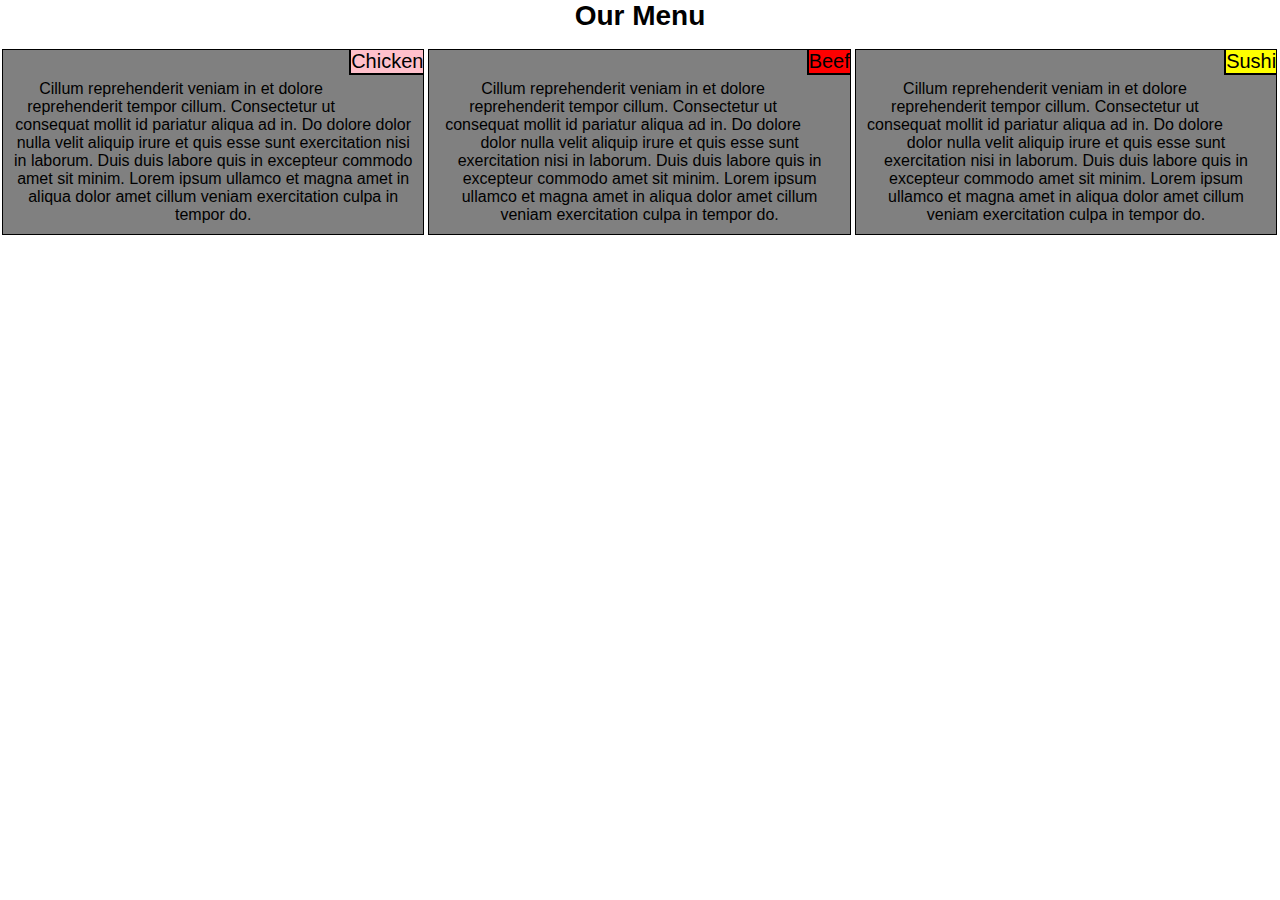
<file: mod2_solution/index.html>
<!DOCTYPE html>
<html lang="en">
<head>
<meta charset="utf-8">
<meta name="viewport" content="width=device-width, initial-scale=1">
<title>mod2_solution</title>
<link rel="stylesheet" type= "text/css" href="css/mystyles.css">
</head>
<body>



<h1>Our Menu</h1>

<div class="row">


	<div class="col-lg-4 col-md-6 col-sm-12 ">
		<div class="t1">Chicken</div>
		<p class="t2"> Cillum reprehenderit veniam in et dolore reprehenderit tempor cillum. Consectetur ut consequat mollit id pariatur aliqua ad in. Do dolore dolor nulla velit aliquip irure et quis esse sunt exercitation nisi in laborum. Duis duis labore quis in excepteur commodo amet sit minim. Lorem ipsum ullamco et magna amet in aliqua dolor amet cillum veniam exercitation culpa in tempor do.</p>
	</div>
		
	<div class="col-lg-4 col-md-6 col-sm-12" >
		<div class="t3">Beef</div>
		<p class="t2"> Cillum reprehenderit veniam in et dolore reprehenderit tempor cillum. Consectetur ut consequat mollit id pariatur aliqua ad in. Do dolore dolor nulla velit aliquip irure et quis esse sunt exercitation nisi in laborum. Duis duis labore quis in excepteur commodo amet sit minim. Lorem ipsum ullamco et magna amet in aliqua dolor amet cillum veniam exercitation culpa in tempor do.</p>	
	</div>


	<div class="col-lg-4 col-md-6 col-sm-12" >
		<div class="t4">Sushi</div>
		<p class="t2"> Cillum reprehenderit veniam in et dolore reprehenderit tempor cillum. Consectetur ut consequat mollit id pariatur aliqua ad in. Do dolore dolor nulla velit aliquip irure et quis esse sunt exercitation nisi in laborum. Duis duis labore quis in excepteur commodo amet sit minim. Lorem ipsum ullamco et magna amet in aliqua dolor amet cillum veniam exercitation culpa in tempor do.</p>



	</div>

</div>

</body>
</html>
</file>
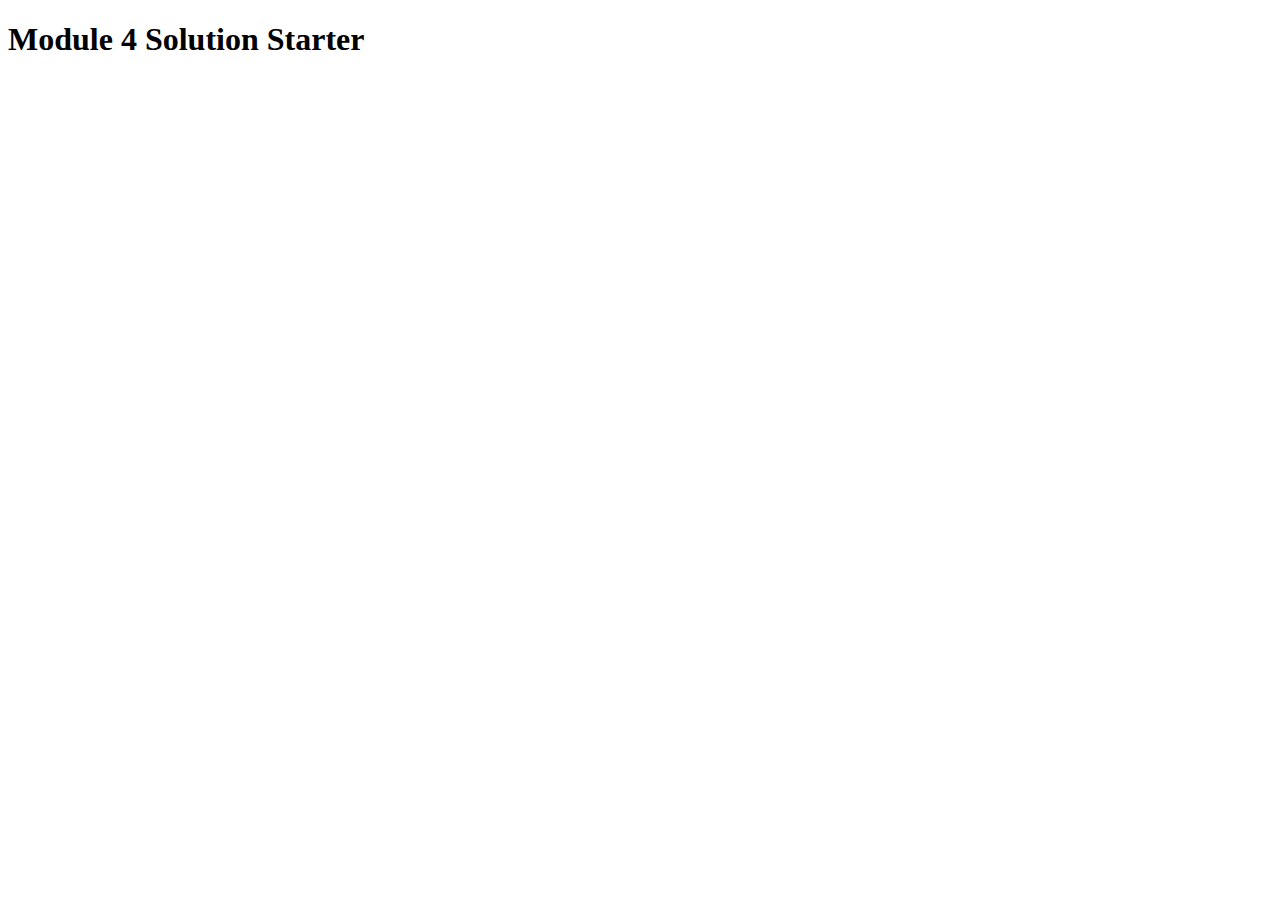
<file: mod4_solution/index.html>
<!DOCTYPE html>
<html>
<head>
  <meta charset="utf-8">
  <title>Module 4 Solution Starter</title>
  <script src="SpeakHello.js"></script>
  <script src="SpeakGoodBye.js"></script>
  <script src="script.js"></script>
</head>
<body>
  <h1>Module 4 Solution Starter</h1>
</body>
</html>
</file>
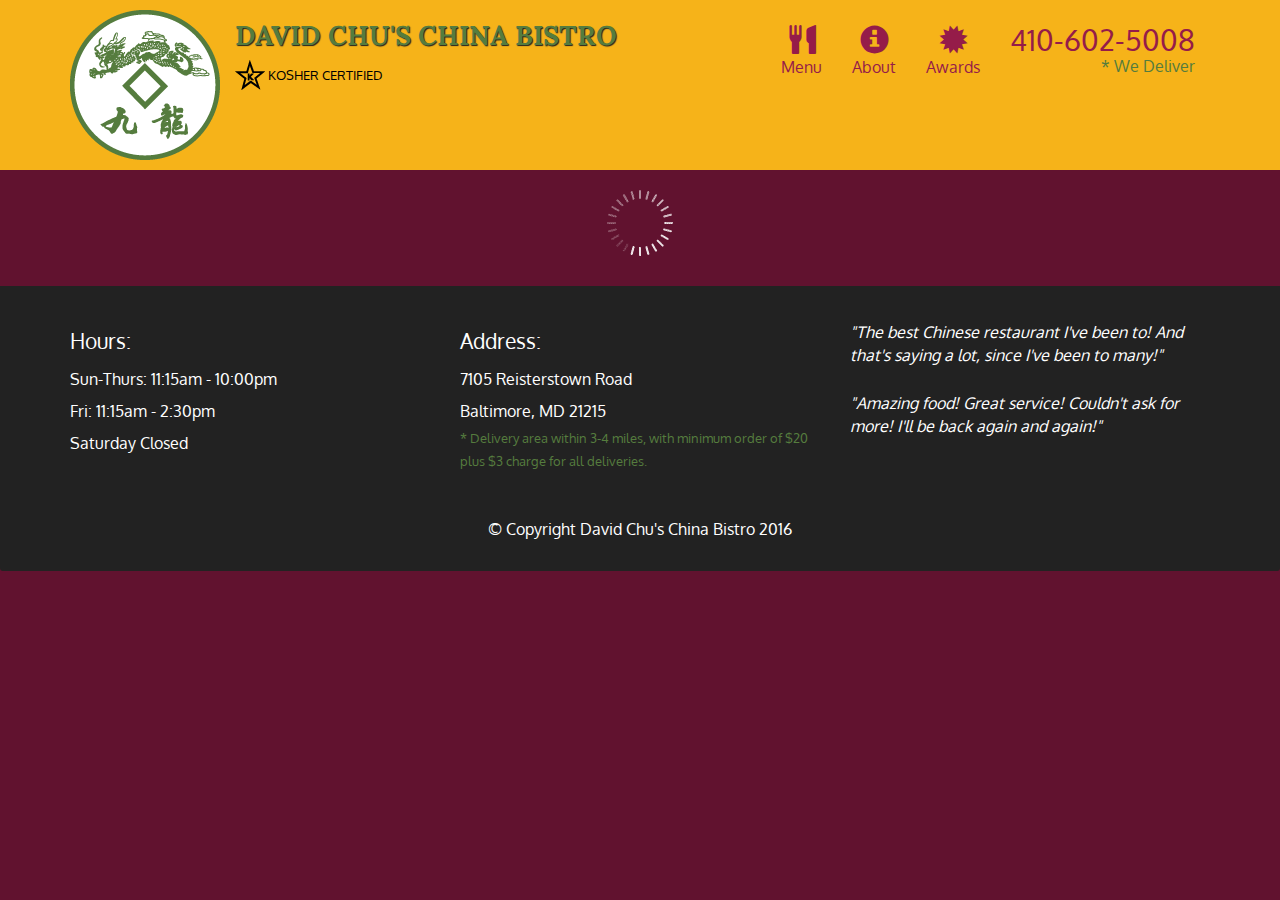
<file: mod5_solution/index.html>
<!doctype html>
<html lang="en">
  <head>
    <meta charset="utf-8">
    <meta http-equiv="X-UA-Compatible" content="IE=edge">
    <meta name="viewport" content="width=device-width, initial-scale=1">
    <title>David Chu's China Bistro</title>
    <link rel="stylesheet" href="css/bootstrap.min.css">
    <link rel="stylesheet" href="css/styles.css">
    <link href='https://fonts.googleapis.com/css?family=Oxygen:400,300,700' rel='stylesheet' type='text/css'>
    <link href='https://fonts.googleapis.com/css?family=Lora' rel='stylesheet' type='text/css'>
  </head>
<body>
  <header>
    <nav id="header-nav" class="navbar navbar-default">
      <div class="container">
        <div class="navbar-header">
          <a href="index.html" class="pull-left visible-md visible-lg">
            <div id="logo-img" alt="Logo image"></div>
          </a>

          <div class="navbar-brand">
            <a href="index.html"><h1>David Chu's China Bistro</h1></a>
            <p>
              <img src="images/star-k-logo.png" alt="Kosher certification">
              <span>Kosher Certified</span>
            </p>
          </div>

          <button id="navbarToggle" type="button" class="navbar-toggle collapsed" data-toggle="collapse" data-target="#collapsable-nav" aria-expanded="false">
            <span class="sr-only">Toggle navigation</span>
            <span class="icon-bar"></span>
            <span class="icon-bar"></span>
            <span class="icon-bar"></span>
          </button>
        </div>
        
        <div id="collapsable-nav" class="collapse navbar-collapse">
           <ul id="nav-list" class="nav navbar-nav navbar-right">
            <li id="navHomeButton" class="visible-xs active">
              <a href="index.html">
                <span class="glyphicon glyphicon-home"></span> Home</a>
            </li>
            <li id="navMenuButton">
              <a href="#" onclick="$dc.loadMenuCategories();">
                <span class="glyphicon glyphicon-cutlery"></span><br class="hidden-xs"> Menu</a>
            </li>
            <li>
              <a href="#">
                <span class="glyphicon glyphicon-info-sign"></span><br class="hidden-xs"> About</a>
            </li>
            <li>
              <a href="#">
                <span class="glyphicon glyphicon-certificate"></span><br class="hidden-xs"> Awards</a>
            </li>
            <li id="phone" class="hidden-xs">
              <a href="tel:410-602-5008">
                <span>410-602-5008</span></a><div>* We Deliver</div>
            </li>
          </ul><!-- #nav-list -->
        </div><!-- .collapse .navbar-collapse -->
      </div><!-- .container -->
    </nav><!-- #header-nav -->
  </header>

  <div id="call-btn" class="visible-xs">
    <a class="btn" href="tel:410-602-5008">
    <span class="glyphicon glyphicon-earphone"></span>
    410-602-5008
    </a>
  </div>
  <div id="xs-deliver" class="text-center visible-xs">* We Deliver</div>

  <div id="main-content" class="container"></div>

  <footer class="panel-footer">
    <div class="container">
      <div class="row">
        <section id="hours" class="col-sm-4">
          <span>Hours:</span><br>
          Sun-Thurs: 11:15am - 10:00pm<br>
          Fri: 11:15am - 2:30pm<br>
          Saturday Closed
          <hr class="visible-xs">
        </section>
        <section id="address" class="col-sm-4">
          <span>Address:</span><br>
          7105 Reisterstown Road<br>
          Baltimore, MD 21215
          <p>* Delivery area within 3-4 miles, with minimum order of $20 plus $3 charge for all deliveries.</p>
          <hr class="visible-xs">
        </section>
        <section id="testimonials" class="col-sm-4">
          <p>"The best Chinese restaurant I've been to! And that's saying a lot, since I've been to many!"</p>
          <p>"Amazing food! Great service! Couldn't ask for more! I'll be back again and again!"</p>
        </section>
      </div>
      <div class="text-center">&copy; Copyright David Chu's China Bistro 2016</div>
    </div>
  </footer>

  <!-- jQuery (Bootstrap JS plugins depend on it) -->
  <script src="js/jquery-2.1.4.min.js"></script>
  <script src="js/bootstrap.min.js"></script>
  <script src="js/ajax-utils.js"></script>
  <script src="js/script.js"></script>
</body>
</html>
</file>
<file: mod2_solution/css/mystyles.css>
@charset "UTF-8";

/* Base Style */

* {
	box-sizing: border-box;
	margin: 0;
	padding: 0;
	font-family: sans-serif;

	
}

h1{
	margin-bottom: 15px;
	text-align: center;
	font-size: 175%;

}


.row{
	width: 100%;
}

/* lrg device */

@media (min-width: 992px) {
	.col-lg-1, .col-lg-2, .col-lg-3, .col-lg-4, .col-lg-5, .col-lg-6, .col-lg-7, .col-lg-8, .col-lg-9, .col-lg-10, .col-lg-11, .col-lg-12{
		float: left;
		border: 1px solid black;
		background-color: gray;
		margin: 2px;
		

	}
	.col-lg-1 {
		width: 8.33%;
	}
	.col-lg-2 {
		width: 16.66%;
	}
	.col-lg-3 {
		width: 25%;
	}
	.col-lg-4 {
		width: 33%;
	}
	.col-lg-5 {
		width: 41.66%;
	}
	.col-lg-6 {
		width: 50.00%;
	}
	.col-lg-7 {
		width: 58.33%;
	}
	.col-lg-8 {
		width: 66.66%;
	}
	.col-lg-9 {
		width: 75%;
	}
	.col-lg-10 {
		width: 83.33%;
	}
	.col-lg-11 {
		width: 91.66%;
	}
	.col-lg-12 {
		width: 100.00%;
	}
}

/* med dev */

@media (min-width: 768px) and (max-width: 991px) {
	.col-md-1, .col-md-2, .col-md-3, .col-md-4, .col-md-5, .col-md-6, .col-md-7, .col-md-8, .col-md-9, .col-md-10, .col-md-11, .col-md-12 {
		float: left;
		border: 1px solid black;
		background-color: gray;
		margin: 2px;
		
	}
	.col-md-1 {
		width: 8.33%;
	}
	.col-md-2 {
		width: 16.66%;
	}
	.col-md-3 {
		width: 25%;
	}
	.col-md-4 {
		width: 33%;
	}
	.col-md-5 {
		width: 41.66%;
	}
	.col-md-6 {
		width: 50.00%;
	}
	.col-md-7 {
		width: 58.33%;
	}
	.col-md-8 {
		width: 66.66%;
	}
	.col-md-9 {
		width: : 75%;
	}
	.col-md-10 {
		width: 83.33%;
	}
	.col-md-11 {
		width: 91.66%;
	}
	.col-md-12 {
		width: 100.00%;
	}

}


/* small dev */

@media (max-width: 767px) {
	.col-sm-1, .col-sm-2, .col-sm-3, .col-sm-4, .col-sm-5, .col-sm-6, .col-sm-7, .col-sm-8, .col-sm-9, .col-sm-10, .col-sm-11, .col-sm-12 {
		float: left;
		border: 1px solid black;
		background-color: gray;
		margin: 2px;
		
	}
	.col-sm-1 {
		width: 8.33%;
	}
	.col-sm-2 {
		width: 16.66%;
	}
	.col-sm-3 {
		width: 25%;
	}
	.col-sm-4 {
		width: 33%;
	}
	.col-sm-5 {
		width: 41.66%;
	}
	.col-sm-6 {
		width: 50.00%;
	}
	.col-sm-7 {
		width: 58.33%;
	}
	.col-sm-8 {
		width: 66.66%;
	}
	.col-sm-9 {
		width: 75%;
	}
	.col-sm-10 {
		width: 83.33%;
	}
	.col-sm-11 {
		width: 91.66%;
	}
	.col-sm-12 {
		width: 100.00%;
	}
}

.t1 {
	text-align: right;
	background-color: pink;
	float: right;
	margin-bottom: 30px;
	border-left : 2px solid black;
	border-bottom: 2px solid black;
	font-size: 125%



}

.t2 { text-align: center;
	  margin-top: 20px;
	  padding: 10px;

}

.t3 {
	text-align: right;
	background-color: red;
	float: right;
	margin-bottom: 50px;
	border-left : 2px solid black;
	border-bottom: 2px solid black;
	font-size: 125%
}

.t4 {
	text-align: right;
	background-color: yellow;
	float: right;
	margin-bottom: 50px;
	border-left : 2px solid black;
	border-bottom: 2px solid black;
	font-size: 125%
}
</file>
<file: mod5_solution/css/styles.css>
body {
  font-size: 16px;
  color: #fff;
  background-color: #61122f;
  font-family: 'Oxygen', sans-serif;
}

/** HEADER **/
#header-nav {
  background-color: #f6b319;
  border-radius: 0;
  border: 0;
}

#logo-img {
  background: url('../images/restaurant-logo_large.png') no-repeat;
  width: 150px;
  height: 150px;
  margin: 10px 15px 10px 0;
}

.navbar-brand {
  padding-top: 25px;
}
.navbar-brand h1 { /* Restaurant name */
  font-family: 'Lora', serif;
  color: #557c3e;
  font-size: 1.5em;
  text-transform: uppercase;
  font-weight: bold;
  text-shadow: 1px 1px 1px #222;
  margin-top: 0;
  margin-bottom: 0;
  line-height: .75;
}
.navbar-brand a:hover, .navbar-brand a:focus {
  text-decoration: none;
}
.navbar-brand p { /* Kosher cert */
  color: #000;
  text-transform: uppercase;
  font-size: .7em;
  margin-top: 15px;
}
.navbar-brand p span { /* Star-K */
  vertical-align: middle;
}

#nav-list {
  margin-top: 10px;
}
#nav-list a {
  color: #951C49;
  text-align: center;
}
#nav-list a:hover {
  background: #E7E7E7;
}
#nav-list a span {
  font-size: 1.8em;
}

#phone {
  margin-top: 5px;
}
#phone a { /* Phone number */
  text-align: right;
  padding-bottom: 0;
}
#phone div { /* We Deliver */
  color: #557c3e;
  text-align: right;
  padding-right: 15px;
}

.navbar-header button.navbar-toggle, .navbar-header .icon-bar {
  border: 1px solid #61122f;
}
.navbar-header button.navbar-toggle {
  clear: both;
  margin-top: -30px;
}
/* END HEADER */

/* FOOTER */
.panel-footer {
  margin-top: 30px;
  padding-top: 35px;
  padding-bottom: 30px;
  background-color: #222;
  border-top: 0;
}
.panel-footer div.row {
  margin-bottom: 35px;
}
#hours, #address {
  line-height: 2;
}
#hours > span, #address > span {
  font-size: 1.3em;
}
#address p {
  color: #557c3e;
  font-size: .8em;
  line-height: 1.8;
}
#testimonials {
  font-style: italic;
}
#testimonials p:nth-child(2) {
  margin-top: 25px;
}
/* END FOOTER */



/* HOME PAGE */
.container .jumbotron {
  box-shadow: 0 0 50px #3F0C1F;
  border: 2px solid #3F0C1F;
}

#menu-tile, #specials-tile, #map-tile {
  height: 250px;
  width: 100%;
  margin-bottom: 15px;
  position: relative;
  border: 2px solid #3F0C1F;
  overflow: hidden;
}
#menu-tile:hover, #specials-tile:hover, #map-tile:hover {
  box-shadow: 0 1px 5px 1px #cccccc;
}
#menu-tile {
  background: url('../images/menu-tile.jpg') no-repeat;
  background-position: center;
}
#specials-tile {
  background: url('../images/specials-tile.jpg') no-repeat;
  background-position: center;
}
#menu-tile span, #specials-tile span, #map-tile span {
  position: absolute;
  bottom: 0;
  right: 0;
  width: 100%;
  text-align: center;
  font-size: 1.6em;
  text-transform: uppercase;
  background-color: #000;
  color: #fff;
  opacity: .8;
}
/* END HOME PAGE */

/* MENU CATEGORIES PAGE */
.category-tile { 
  position: relative;
  border: 2px solid #3F0C1F;
  overflow: hidden;
  width: 200px;
  height: 200px;
  margin: 0 auto 15px;
}
.category-tile span {
  position: absolute;
  bottom: 0;
  right: 0;
  width: 100%;
  text-align: center;
  font-size: 1.2em;
  text-transform: uppercase;
  background-color: #000;
  color: #fff;
  opacity: .8;
}
.category-tile:hover {
  box-shadow: 0 1px 5px 1px #cccccc;
}

#menu-categories-title + div {
  margin-bottom: 50px;
}
/* END MENU CATEGORIES PAGE */

/* SINGLE CATEGORY PAGE */
.menu-item-tile {
  margin-bottom: 25px;
}
.menu-item-tile hr {
  width: 80%;
}
.menu-item-tile .menu-item-price {
  font-size: 1.1em;
  text-align: right;
  margin-top: -15px;
  margin-right: -15px;
}
.menu-item-tile .menu-item-price span {
  font-size: .6em;
}
.menu-item-photo {
  position: relative;
  border: 2px solid #3F0C1F; 
  overflow: hidden;
  padding: 0;
  margin-right: -15px;
  margin-left: auto;
  margin-bottom: 20px;
  max-width: 250px;
}
.menu-item-photo div {
  position: absolute;
  bottom: 0;
  right: 0;
  width: 80px;
  background-color: #557c3e;
  text-align: center;
}
.menu-item-description {
  padding-right: 30px;
}
h3.menu-item-title {
  margin: 0 0 10px;
}
.menu-item-details {
  font-size: .9em;
  font-style: italic;
}
/* END SINGLE CATEGORY PAGE */


/********** Large devices only **********/
@media (min-width: 1200px) {
  .container .jumbotron {
    background: url('../images/jumbotron_1200.jpg') no-repeat;
    height: 675px;
  }
}

/********** Medium devices only **********/
@media (min-width: 992px) and (max-width: 1199px) {
  /* Header */
  #logo-img {
    background: url('../images/restaurant-logo_medium.png') no-repeat;
    width: 100px;
    height: 100px;
    margin: 5px 5px 5px 0;
  }
  /* End Header */

  /* Home Page */
  .container .jumbotron {
    background: url('../images/jumbotron_992.jpg') no-repeat;
    height: 558px;
  }
  /* End Home Page */
}

/********** Small devices only **********/
@media (min-width: 768px) and (max-width: 991px) {
  /* Home Page */
  .container .jumbotron {
    background: url('../images/jumbotron_768.jpg') no-repeat;
    height: 432px;
  }
  /* End Home Page */
}

/********** Extra small devices only **********/
@media (max-width: 767px) {
  /* Header */
  .navbar-brand {
    padding-top: 10px;
    height: 80px;
  }
  .navbar-brand h1 { /* Restaurant name */
    padding-top: 10px;
    font-size: 5vw; /* 1vw = 1% of viewport width */
  }
  .navbar-brand p { /* Kosher cert */
    font-size: .6em;
    margin-top: 12px;
  }
  .navbar-brand p img { /* Star-K */
    height: 20px;
  }

  #collapsable-nav a { /* Collapsed nav menu text */
    font-size: 1.2em;
  }
  #collapsable-nav a span { /* Collapsed nav menu glyph */
    font-size: 1em;
    margin-right: 5px;
  }

  #call-btn > a {
    font-size: 1.5em;
    display: block;
    margin: 0 20px;
    padding: 10px;
    border: 2px solid #fff;
    background-color: #f6b319;
    color: #951c49;
  }
  #xs-deliver {
    margin-top: 5px;
    font-size: .7em;
    letter-spacing: .1em;
    text-transform: uppercase;
  }
  /* End Header */

  /* Footer */
  .panel-footer section {
    margin-bottom: 30px;
    text-align: center;
  }
  .panel-footer section:nth-child(3) {
    margin-bottom: 0; /* margin already exists on the whole row */
  }
  .panel-footer section hr {
    width: 50%;
  }
  /* End Footer */

  /* Home Page */
  .container .jumbotron {
    margin-top: 30px;
    padding: 0;
  }
  #menu-tile, #specials-tile {
    width: 360px;
    margin: 0 auto 15px;
  }

  .menu-item-photo {
    margin-right: auto;
  }
  .menu-item-tile .menu-item-price {
    text-align: center;
  }
  .menu-item-description {
    text-align: center;;
  }
}


/********** Super extra small devices Only :-) (e.g., iPhone 4) **********/
@media (max-width: 479px) {
  /* Header */
  .navbar-brand h1 { /* Restaurant name */
    padding-top: 5px;
    font-size: 6vw;
  }
  /* End Header */
  
  /* Home page */
  #menu-tile, #specials-tile {
    width: 280px;
    margin: 0 auto 15px;
  }

  .col-xxs-12 {
    position: relative;
    min-height: 1px;
    padding-right: 15px;
    padding-left: 15px;
    float: left;
    width: 100%;
  }
}
</file>
